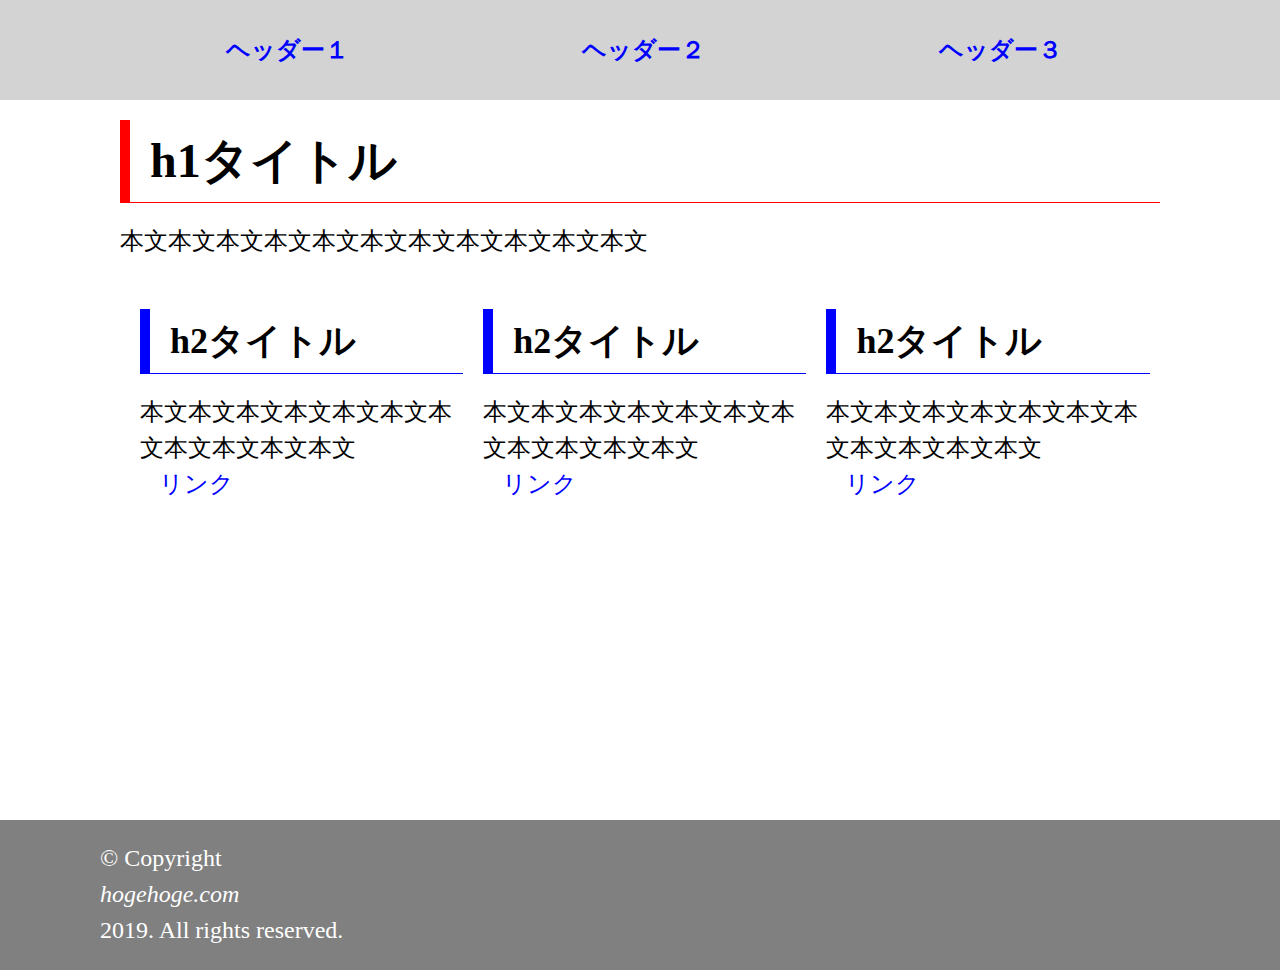
<file: index.html>
<!DOCTYPE html>
<html lang="en">
<head>
  <meta charset="UTF-8">
  <meta name="viewport" content="width=device-width, initial-scale=1.0">
  <meta http-equiv="X-UA-Compatible" content="ie=edge">
  <title>Index</title>
  <link rel="stylesheet" href="./style.css">
  <link rel="stylesheet" href="https://use.fontawesome.com/releases/v5.7.2/css/all.css" integrity="sha384-fnmOCqbTlWIlj8LyTjo7mOUStjsKC4pOpQbqyi7RrhN7udi9RwhKkMHpvLbHG9Sr" crossorigin="anonymous">
</head>
<body class="index">
  <header class="mb20">
    <ul>
      <li><a href="#">ヘッダー１</a></li>
      <li><a href="#">ヘッダー２</a></li>
      <li><a href="#">ヘッダー３</a></li>
    </ul>
  </header>
  <div class="content-wrapper">
  <main>
    <h1 class="mb20">h1タイトル</h1>
    <p class="mb50">本文本文本文本文本文本文本文本文本文本文本文</p>
    <div class="box3">
      <div class="box3-inner">
        <h2 class="mb20">h2タイトル</h2>
        <p>本文本文本文本文本文本文本文本文本文本文本文</p>
        <p class="mb50"><a href="./second/index.html">リンク</a></p>
      </div>
      <div class="box3-inner">
        <h2 class="mb20">h2タイトル</h2>
        <p>本文本文本文本文本文本文本文本文本文本文本文</p>
        <p class="mb50"><a href="./second/index.html">リンク</a></p>
      </div>
        <div class="box3-inner">
          <h2 class="mb20">h2タイトル</h2>
          <p>本文本文本文本文本文本文本文本文本文本文本文</p>
          <p class="mb50"><a href="./second/index.html">リンク</a></p>
        </div>
    </div>
  </main>
  </div>
  <footer>
    <article>&copy; Copyright <address>hogehoge.com</address> 2019. All rights reserved.</article>
  </footer>
</body>
</html>
</file>
<file: style.css>
* {
  margin: 0;
  padding: 0;
}

body {
  font-size: 150%;
  line-height: 1.5;
}

header {
  width: 100%;
  height: 100px;
  background-color: lightgrey;
  overflow: hidden;
}

@media screen and (min-width: 721px) {
  header ul {
    width: 1080px;
    margin-left: auto;
    margin-right: auto;
    content: "";
    display: block;
    clear: both;
  }
}

@media screen and (max-width: 720px) {
  header ul {
    width: 100%;
  }
}

@media screen and (min-width: 721px) {
  header ul li {
    float: left;
    width: 33%;
    list-style-type: none;
    font-weight: 700;
    text-align: center;
    line-height: 100px;
    vertical-align: middle;
  }
}

@media screen and (max-width: 720px) {
  header ul li {
    list-style-type: none;
    font-weight: 700;
    padding: 0 20px 0;
    font-size: calc(150% * 0.6);
  }
}

.content-wrapper {
  width: 1080px;
  margin-left: auto;
  margin-right: auto;
  min-height: calc(100vh - 150px - 50px);
  content: "";
  display: block;
  clear: both;
}

@media screen and (max-width: 720px) {
  .content-wrapper {
    width: auto;
    margin-left: 20px;
    margin-right: 20px;
  }
}

@media screen and (min-width: 721px) {
  .index main {
    clear: both;
    width: calc(100% - 20px * 2);
    padding: 0 20px;
  }
  .second main {
    float: left;
    width: calc(70% - 20px * 2);
    padding: 0 20px;
  }
}

@media screen and (max-width: 720px) {
  main {
    clear: both;
    width: 100%;
  }
}

aside {
  float: left;
}

@media screen and (min-width: 721px) {
  aside {
    width: calc(30% - 20px * 2);
    padding: 0 20px 0;
  }
}

@media screen and (max-width: 720px) {
  aside {
    width: 100%;
  }
}

aside ul li {
  list-style-type: none;
}

footer {
  clear: both;
  width: 100%;
  height: 150px;
  background-color: gray;
  color: #fff;
}

footer article {
  width: 1080px;
  margin-left: auto;
  margin-right: auto;
  padding: 20px 20px 20px;
}

@media screen and (min-width: 721px) {
  .box3 {
    content: "";
    display: block;
    clear: both;
  }
  .box3-inner {
    float: left;
    width: 33%;
  }
  .box3-inner:not(first-child) {
    width: calc(33% - 20px);
    margin-left: 20px;
  }
}

a {
  text-decoration: none;
  color: #00f;
}

a:hover {
  text-decoration: underline;
  color: #f00;
}

a:before {
  content: "\f105";
  font-family: FontAwesome;
}

.notice {
  color: #f00;
}

h1 {
  border-left: 10px solid #f00;
  border-bottom: 1px solid #f00;
  padding: 5px 20px;
}

h2 {
  border-left: 10px solid #00f;
  border-bottom: 1px solid #00f;
  padding: 5px 20px;
}

main img {
  width: 100%;
}

.mb20 {
  margin-bottom: 20px !important;
}

.mb50 {
  margin-bottom: 50px !important;
}

.small {
  font-size: 100%;
}

.notice {
  color: #f00;
}
</file>
